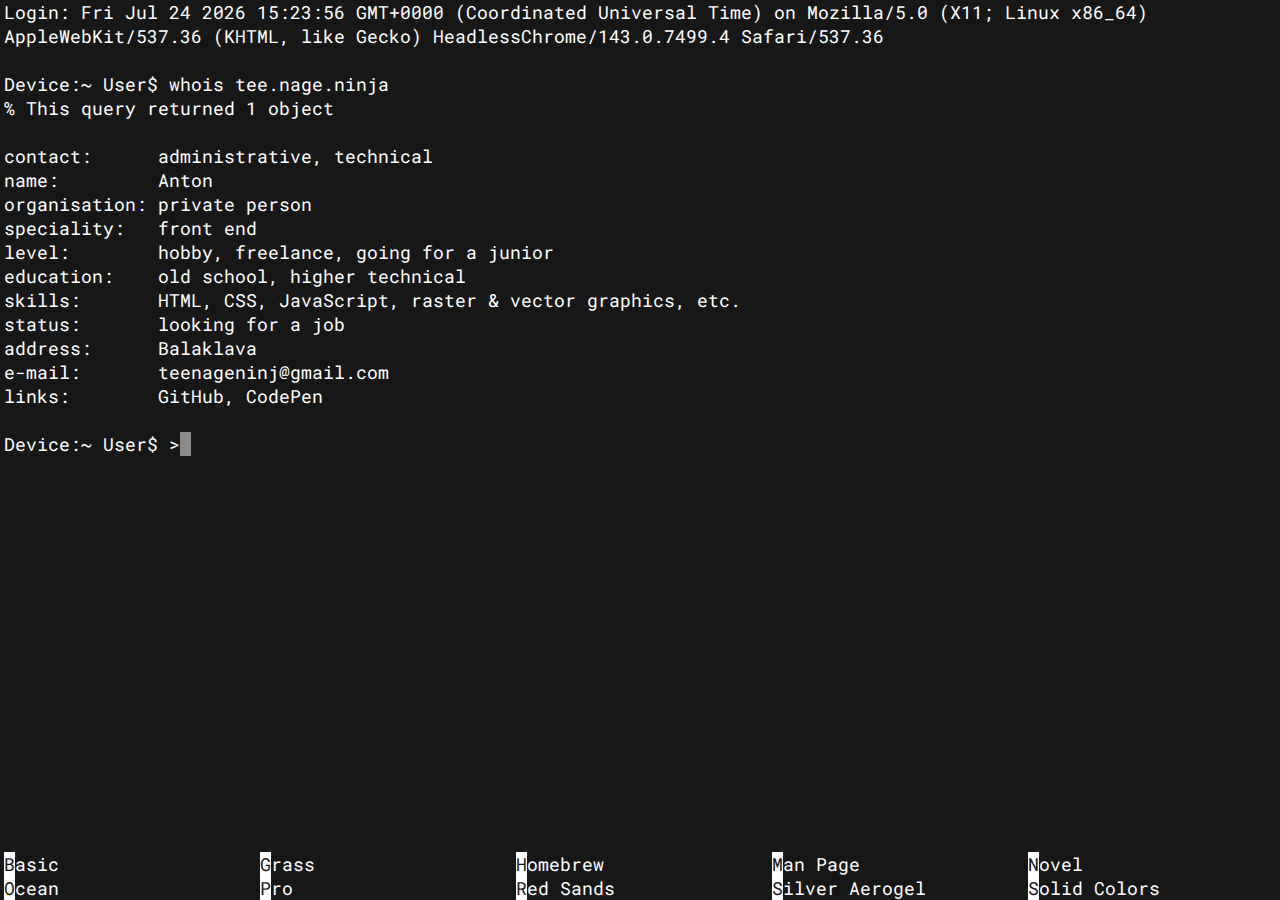
<file: index.html>
<!DOCTYPE html>
<html>
  <head>
    <meta charset="utf-8"/>
    <meta name="viewport" content="width=device-width, initial-scale=1.0">
    <link rel="stylesheet" href="css/style.css" type="text/css">
    <link rel="stylesheet" href="css/base.css" type="text/css">
    <link rel="stylesheet" href="css/themes.css" type="text/css">
    <link rel="stylesheet" href="css/blink.css" type="text/css">
    <link rel="stylesheet" href="css/font.css" type="text/css">
    <link rel=”mask-icon” href=”favicon/favicon.svg”>
    <link rel="icon" type="image/png" sizes="48x48" href="favicon/favicon48.png">
    <link rel="apple-touch-icon" sizes="180x180" href="favicon/favicon180.png">
    <link rel=”manifest” href=”favicon/site.webmanifest”>
  </head>
  <body class="basic">
    <div id="wrapper">
      <div class="login">Login: <span id="login__date"></span> on <span id="login__user-agent"></span></div>
      <div class="break">&nbsp;</div>
      <div class="command">Device:~ User$ whois tee.nage.ninja</div>
      <div class="command">% This query returned 1 object</div>
      <div class="break">&nbsp;</div>
      <div class="whois">
        <div class="whois__key">contact:</div>
        <div class="whois__value">administrative, technical</div>
      </div>
      <div class="whois">
        <div class="whois__key">name:</div>
        <div class="whois__value">Anton</div>
      </div>
      <div class="whois">
        <div class="whois__key">organisation:</div>
        <div class="whois__value">private person</div>
      </div>
      <div class="whois">
        <div class="whois__key">speciality:</div>
        <div class="whois__value">front end</div>
      </div>
      <div class="whois">
        <div class="whois__key">level:</div>
        <div class="whois__value">hobby, freelance, going for a junior</div>
      </div>
      <div class="whois">
        <div class="whois__key">education:</div>
        <div class="whois__value">old school, higher technical</div>
      </div>
      <div class="whois">
        <div class="whois__key">skills:</div>
        <div class="whois__value">HTML, CSS, JavaScript, raster & vector graphics, etc.</div>
      </div>
      <div class="whois">
        <div class="whois__key">status:</div>
        <div class="whois__value">looking for a job</div>
      </div>
      <div class="whois">
        <div class="whois__key">address:</div>
        <div class="whois__value">Balaklava</div>
      </div>
      <div class="whois">
        <div class="whois__key">e-mail:</div>
        <div class="whois__value">teenageninj@gmail.com</div>
      </div>
      <div class="whois">
        <div class="whois__key">links:</div>
        <div class="whois__value"><a href="https://github.com/teenageninja" target="_blank">GitHub</a>, <a href="https://codepen.io/teenageninja" target="_blank">CodePen</a></div>
      </div>
      <div class="break">&nbsp;</div>
      <div class="command">Device:~ User$ ><<div class="blink">&nbsp;</div></div>
      <div class="themes">
        <div class="themes_basic" onclick="basic()">Basic</div>
        <div class="themes_grass" onclick="grass()">Grass</div>
        <div class="themes_homebrew" onclick="homebrew()">Homebrew</div>
        <div class="themes_man-page" onclick="manPage()">Man&nbsp;Page</div>
        <div class="themes_novel" onclick="novel()">Novel</div>
        <div class="themes_ocean" onclick="ocean()">Ocean</div>
        <div class="themes_pro" onclick="pro()">Pro</div>
        <div class="themes_red-sands" onclick="redSands()">Red&nbsp;Sands</div>
        <div class="themes_silver-aerogel" onclick="silverAerogel()">Silver&nbsp;Aerogel</div>
        <div class="themes_solid-colors" onclick="solidColors()">Solid&nbsp;Colors</div>
      </div>
    </div>
    <script src="js/jquery-3.5.1.min.js"></script>
    <script src="js/title.js"></script>
    <script src="js/login.js"></script>
    <script src="js/themes.js"></script>
  </body>
</html>
</file>
<file: css/style.css>
body {
    min-height: 100%;
    min-width: 100%;
}
#wrapper {
    padding: 0px 4px 6.4ch 4px;
    width: auto;
    height: auto;
}
.whois {
    display: flex;
}
.whois .whois__key {
    min-width: 13ch;
    margin-right: 1ch;
}
.whois .whois__value {
    width: auto;
}
.themes {
    display: grid;
    grid-template-columns: 20% 20% 20% 20% 20%;
    grid-template-rows: 2.2ch 2.2ch;
    position: fixed;
    left: 0;
    bottom: 0;
    width: 100%;
    padding: 0 4px;
    padding-top: 2ch;
}
.themes div {
    margin-right: 1ch;
    width: 20vw;
    height: 2.2ch;
    overflow: hidden;
    overflow-wrap: break-word;
    word-wrap: nowrap;
}
.themes div:hover {
    cursor: pointer;
}
a, a:hover, a:link, a:visited, a:active {
    text-decoration: none;
}
a:hover {
    text-decoration: underline;
}
</file>
<file: css/base.css>
html, * {
    margin: 0;
    padding: 0;
    font-family: "Roboto Mono", "IBM Plex Mono", monospace;
    font-size: 18px;
    word-break: break-word;
    -webkit-text-size-adjust: none;
    -moz-text-size-adjust: none;
    -ms-text-size-adjust: none;
}
</file>
<file: css/themes.css>
.basic, .basic .themes, .themes_basic:hover {
    background: #171717;
    color: #ffffff;
    text-shadow: initial;
}
.basic .themes div::first-letter, .themes_basic::first-letter, .basic .themes_basic:hover::first-letter, .grass .themes_basic:hover::first-letter, .homebrew .themes_basic:hover::first-letter, .man-page .themes_basic:hover::first-letter, .novel .themes_basic:hover::first-letter, .ocean .themes_basic:hover::first-letter, .pro .themes_basic:hover::first-letter, .red-sands .themes_basic:hover::first-letter, .silver-aerogel .themes_basic:hover::first-letter, .solid-colors .themes_basic:hover::first-letter {
    background: #ffffff;
    color: #171717;
    text-shadow: initial;
}
.basic a {
    color: #ffffff;
    text-shadow: initial;
}
.basic a:hover {
}
.basic ::selection {
    background: #314F78;
}
.basic .blink {
    background: #8B8B8B;
}
.basic #system {
    background: #171717;
    border: 2px solid #ffffff;
}

.grass, .grass .themes, .themes_grass:hover {
    background: #13773D;
    color: #FFB03B;
    text-shadow: initial;
}
.grass .themes div::first-letter, .themes_grass::first-letter, .basic .themes_grass:hover::first-letter, .grass .themes_grass:hover::first-letter, .homebrew .themes_grass:hover::first-letter, .man-page .themes_grass:hover::first-letter, .novel .themes_grass:hover::first-letter, .ocean .themes_grass:hover::first-letter, .pro .themes_grass:hover::first-letter, .red-sands .themes_grass:hover::first-letter, .silver-aerogel .themes_grass:hover::first-letter, .solid-colors .themes_grass:hover::first-letter {
    background: #FFB03B;
    color: #13773D;
    text-shadow: initial;
}
.grass a {
    color: #FFB03B;
    text-shadow: initial;
}
.grass a:hover {
}
.grass ::selection {
    background: #B64926;
}
.grass .blink {
    background: #8E2800;
}
.grass #system {
    background: #13773D;
    border: 2px solid #FFB03B;
}

.homebrew, .homebrew .themes, .themes_homebrew:hover {
    background: #000000;
    color: #3FFE15;
    text-shadow: initial;
}
.homebrew .themes div::first-letter, .themes_homebrew::first-letter, .basic .themes_homebrew:hover::first-letter, .grass .themes_homebrew:hover::first-letter, .homebrew .themes_homebrew:hover::first-letter, .man-page .themes_homebrew:hover::first-letter, .novel .themes_homebrew:hover::first-letter, .ocean .themes_homebrew:hover::first-letter, .pro .themes_homebrew:hover::first-letter, .red-sands .themes_homebrew:hover::first-letter, .silver-aerogel .themes_homebrew:hover::first-letter, .solid-colors .themes_homebrew:hover::first-letter {
    background: #3FFE15;
    color: #000000;
    text-shadow: initial;
}
.homebrew a {
    color: #3FFE15;
    text-shadow: initial;
}
.homebrew a:hover {
}
.homebrew ::selection {
    background: #081E9A;
}
.homebrew .blink {
    background: #38FE27;
}
.homebrew #system {
    background: #000000;
    border: 2px solid #3FFE15;
}

.man-page, .man-page .themes, .themes_man-page:hover {
    background: #FEF49C;
    color: #000000;
    text-shadow: initial;
}
.man-page .themes div::first-letter, .themes_man-page::first-letter, .basic .themes_man-page:hover::first-letter, .grass .themes_man-page:hover::first-letter, .homebrew .themes_man-page:hover::first-letter, .man-page .themes_man-page:hover::first-letter, .novel .themes_man-page:hover::first-letter, .ocean .themes_man-page:hover::first-letter, .pro .themes_man-page:hover::first-letter, .red-sands .themes_man-page:hover::first-letter, .silver-aerogel .themes_man-page:hover::first-letter, .solid-colors .themes_man-page:hover::first-letter {
    background: #000000;
    color: #FEF49C;
    text-shadow: initial;
}
.man-page a {
    color: #000000;
    text-shadow: initial;
}
.man-page a:hover {
}
.man-page ::selection {
    background: #BFB875;
}
.man-page .blink {
    background: #8B8B8B;
}
.man-page #system {
    background: #FEF49C;
    border: 2px solid #000000;
}

.novel, .novel .themes, .themes_novel:hover {
    background: #DFDBC3;
    color: #7F2A19;
    text-shadow: initial;
}
.novel .themes div::first-letter, .themes_novel::first-letter, .basic .themes_novel:hover::first-letter, .grass .themes_novel:hover::first-letter, .homebrew .themes_novel:hover::first-letter, .man-page .themes_novel:hover::first-letter, .novel .themes_novel:hover::first-letter, .ocean .themes_novel:hover::first-letter, .pro .themes_novel:hover::first-letter, .red-sands .themes_novel:hover::first-letter, .silver-aerogel .themes_novel:hover::first-letter, .solid-colors .themes_novel:hover::first-letter {
    background: #7F2A19;
    color: #DFDBC3;
    text-shadow: initial;
}
.novel a {
    color: #7F2A19;
    text-shadow: initial;
}
.novel a:hover {
}
.novel ::selection {
    background: #747350;
}
.novel .blink {
    background: #3A2322;
}
.novel #system {
    background: #DFDBC3;
    border: 2px solid #7F2A19;
}

.ocean, .ocean .themes, .themes_ocean:hover {
    background: #224FBC;
    color: #FFFFFF;
    text-shadow: initial;
}
.ocean .themes div::first-letter, .themes_ocean::first-letter, .basic .themes_ocean:hover::first-letter, .grass .themes_ocean:hover::first-letter, .homebrew .themes_ocean:hover::first-letter, .man-page .themes_ocean:hover::first-letter, .novel .themes_ocean:hover::first-letter, .ocean .themes_ocean:hover::first-letter, .pro .themes_ocean:hover::first-letter, .red-sands .themes_ocean:hover::first-letter, .silver-aerogel .themes_ocean:hover::first-letter, .solid-colors .themes_ocean:hover::first-letter {
    background: #FFFFFF;
    color: #224FBC;
    text-shadow: initial;
}
.ocean a {
    color: #FFFFFF;
    text-shadow: initial;
}
.ocean a:hover {
}
.ocean ::selection {
    background: #216DFF;
}
.ocean .blink {
    background: #8B8B8B;
}
.ocean #system {
    background: #224FBC;
    border: 2px solid #ffffff;
}

.pro, .pro .themes, .themes_pro:hover {
    background: #000000;
    color: #ffffff;
    text-shadow: initial;
}
.pro .themes div::first-letter, .themes_pro::first-letter, .basic .themes_pro:hover::first-letter, .grass .themes_pro:hover::first-letter, .homebrew .themes_pro:hover::first-letter, .man-page .themes_pro:hover::first-letter, .novel .themes_pro:hover::first-letter, .ocean .themes_pro:hover::first-letter, .pro .themes_pro:hover::first-letter, .red-sands .themes_pro:hover::first-letter, .silver-aerogel .themes_pro:hover::first-letter, .solid-colors .themes_pro:hover::first-letter {
    background: #FFFFFF;
    color: #000000;
    text-shadow: initial;
}
.pro a {
    color: #ffffff;
    text-shadow: initial;
}
.pro a:hover {
}
.pro ::selection {
    background: #808080;
}
.pro .blink {
    background: #ffffff;
}
.pro #system {
    background: #000000;
    border: 2px solid #ffffff;
}

.red-sands, .red-sands .themes, .themes_red-sands:hover {
    background: #7A251E;
    color: #DFBD22;
    text-shadow: initial;
}
.red-sands .themes div::first-letter, .themes_red-sands::first-letter, .basic .themes_red-sands:hover::first-letter, .grass .themes_red-sands:hover::first-letter, .homebrew .themes_red-sands:hover::first-letter, .man-page .themes_red-sands:hover::first-letter, .novel .themes_red-sands:hover::first-letter, .ocean .themes_red-sands:hover::first-letter, .pro .themes_red-sands:hover::first-letter, .red-sands .themes_red-sands:hover::first-letter, .silver-aerogel .themes_red-sands:hover::first-letter, .solid-colors .themes_red-sands:hover::first-letter {
    background: #DFBD22;
    color: #7A251E;
    text-shadow: initial;
}
.red-sands a {
    color: #DFBD22;
    text-shadow: initial;
}
.red-sands a:hover {
}
.red-sands ::selection {
    background: #3D1916;
}
.red-sands .blink {
    background: #FFFFFF;
}
.red-sands #system {
    background: #7A251E;
    border: 2px solid #DFBD22;
}

.silver-aerogel, .silver-aerogel .themes, .themes_silver-aerogel:hover {
    background: #929292;
    color: #000000;
    text-shadow: initial;
}
.silver-aerogel .themes div::first-letter, .themes_silver-aerogel::first-letter, .basic .themes_silver-aerogel:hover::first-letter, .grass .themes_silver-aerogel:hover::first-letter, .homebrew .themes_silver-aerogel:hover::first-letter, .man-page .themes_silver-aerogel:hover::first-letter, .novel .themes_silver-aerogel:hover::first-letter, .ocean .themes_silver-aerogel:hover::first-letter, .pro .themes_silver-aerogel:hover::first-letter, .red-sands .themes_silver-aerogel:hover::first-letter, .silver-aerogel .themes_silver-aerogel:hover::first-letter, .solid-colors .themes_silver-aerogel:hover::first-letter {
    background: #000000;
    color: #929292;
    text-shadow: initial;
}
.silver-aerogel a {
    color: #000000;
    text-shadow: initial;
}
.silver-aerogel a:hover {
}
.silver-aerogel ::selection {
    background: #65668A;
}
.silver-aerogel .blink {
    background: #D9D9D9;
}
.silver-aerogel #system {
    background: #929292;
    border: 2px solid #000000;
}

.solid-colors, .solid-colors .themes, .themes_solid-colors:hover {
    background: #ffffff;
    color: #000000;
    text-shadow: initial;
}
.solid-colors .themes div::first-letter, .themes_solid-colors::first-letter, .basic .themes_solid-colors:hover::first-letter, .grass .themes_solid-colors:hover::first-letter, .homebrew .themes_solid-colors:hover::first-letter, .man-page .themes_solid-colors:hover::first-letter, .novel .themes_solid-colors:hover::first-letter, .ocean .themes_solid-colors:hover::first-letter, .pro .themes_solid-colors:hover::first-letter, .red-sands .themes_solid-colors:hover::first-letter, .silver-aerogel .themes_solid-colors:hover::first-letter, .solid-colors .themes_solid-colors:hover::first-letter {
    background: #000000;
    color: #ffffff;
    text-shadow: initial;
}
.solid-colors a {
    color: #000000;
    text-shadow: initial;
}
.solid-colors a:hover {
}
.solid-colors ::selection {
    background: #808080;
}
.solid-colors .blink {
    background: #000000;
}
.solid-colors #system {
    background: #ffffff;
    border: 2px solid #000000;
}

.system-failure, .system-failure .themes, .themes_system-failure:hover {
    background: #000000;
    color: #ffffff;
    text-shadow: 0px 0px 5px #3FFE15, 0px 0px 5px #3FFE15, 0px 0px 5px #3FFE15;
}
.system-failure a {
    color: #ffffff;
    text-shadow: 0px 0px 5px #3FFE15, 0px 0px 5px #3FFE15, 0px 0px 5px #3FFE15;
}
.system-failure a:hover {}
.system-failure ::selection {
    background: #009d34;
}
.system-failure .blink {
    background: #ffffff;
    box-shadow: 0px 0px 5px #3FFE15, 0px 0px 5px #3FFE15, 0px 0px 5px #3FFE15, inset 0px 0px 5px #3FFE15, inset 0px 0px 5px #3FFE15, inset 0px 0px 5px #3FFE15;
}
.system-failure #system {
    background: #000000;
    color: #ffffff;
    border: 2px solid #ffffff;
    box-shadow: 0px 0px 5px #3FFE15, 0px 0px 5px #3FFE15, 0px 0px 5px #3FFE15, inset 0px 0px 5px #3FFE15, inset 0px 0px 5px #3FFE15, inset 0px 0px 5px #3FFE15;
    text-shadow: 0px 0px 5px #3FFE15, 0px 0px 5px #3FFE15, 0px 0px 5px #3FFE15;
}
</file>
<file: css/blink.css>
@-webkit-keyframes blink {to {background: 0.0;}}
@-moz-keyframes blink {to {opacity: 0.0;}}
@-ms-keyframes blink {to {opacity: 0.0;}}
@-o-keyframes blink {to {opacity: 0.0;}}
@keyframes blink {to {opacity: 0.0;}}
.blink {
    display: inline-block;
    -webkit-animation: blink 1s infinite;
    -moz-animation: blink 1s infinite;
    -ms-animation: blink 1s infinite;
    -o-animation: blink 1s infinite;
    animation: blink 1s infinite;
    -webkit-transform: translate(-1ch, 0);
    -moz-transform: translate(-1ch, 0);
    -ms-transform: translate(-1ch, 0);
    -o-transform: translate(-1ch, 0);
    transform: translate(-1ch, 0);
}
</file>
<file: css/font.css>
@font-face {
  font-family: "Roboto Mono";
  src: url("../fonts/Roboto_Mono/static/RobotoMono-Regular.ttf");
  font-weight: normal;
  font-style: normal;
  font-display: swap;
}

@font-face {
  font-family: "IBM Plex Mono";
  src: url("../fonts/IBM_Plex_Mono/IBMPlexMono-Regular.ttf");
  font-weight: normal;
  font-style: normal;
  font-display: swap;
}
</file>
